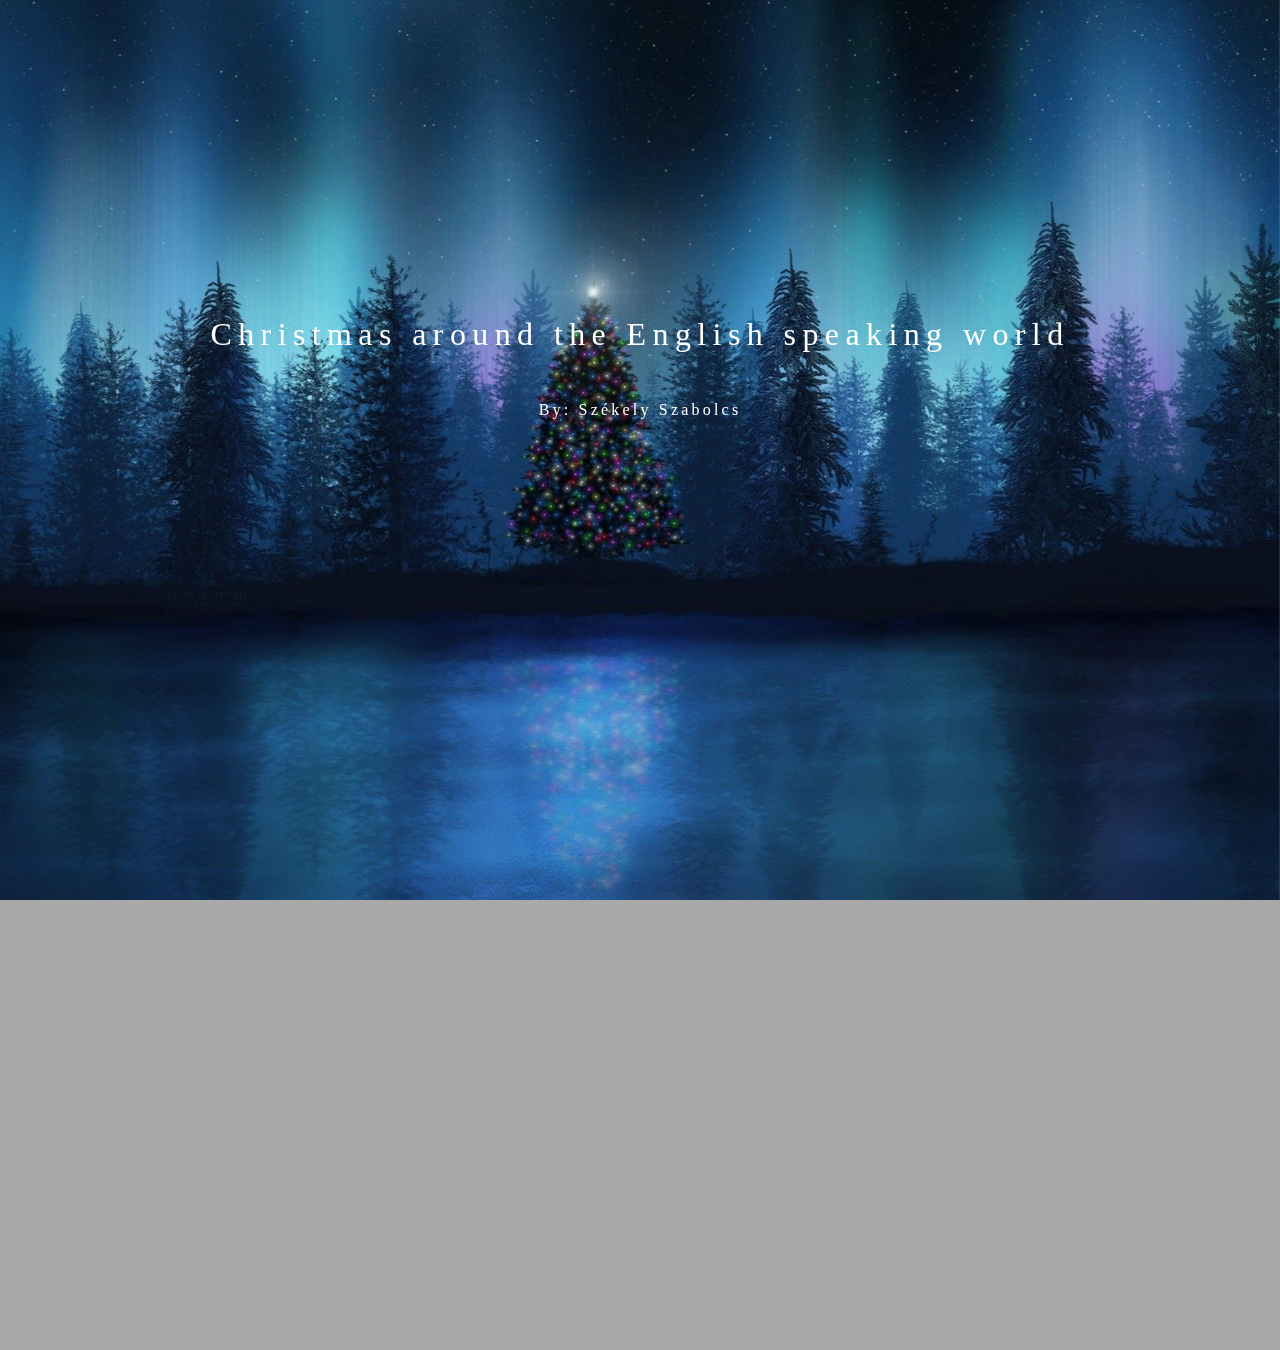
<file: index.html>
<!DOCTYPE html>
<html lang="hun">
<head>
    <meta charset="UTF-8">
    <meta http-equiv="X-UA-Compatible" content="IE=edge">
    <meta name="viewport" content="width=device-width, initial-scale=1.0">
    <title>Project</title>
    <link rel="stylesheet" href="style.css">
</head>
<body>
    <header>
        <h1>Christmas around the English speaking world</h1>
        <p>By: Székely Szabolcs</p>
    </header>
    <div class="container">
        <p>   Christmas is a wildily known holiday. In this day we celebrate the birthday of Jesus Christ. We decorate a spruce tree and put pressent under it. In next segments you can see four countries that celebrate Christmas in some different way. Let be a small difference like food or traditions or a totally different holiday entirely.
            ///////////////////////////////////////////////////////////////////////////////////////////////////////////////////////////////////////////////////////////////////////////////////////////////////////////////////////////////////////////////////////////////////////////////////////////////////////////////////////////////////////
        </p>
        <a href="Japan.html">Japan</a>
        <a href="Germany.html">Germany</a>
        <a href="Ukraine.html">Ukraine</a>
        <a href="Austria.html">Austria</a>
        
    </div>

</body>
</html>
</file>
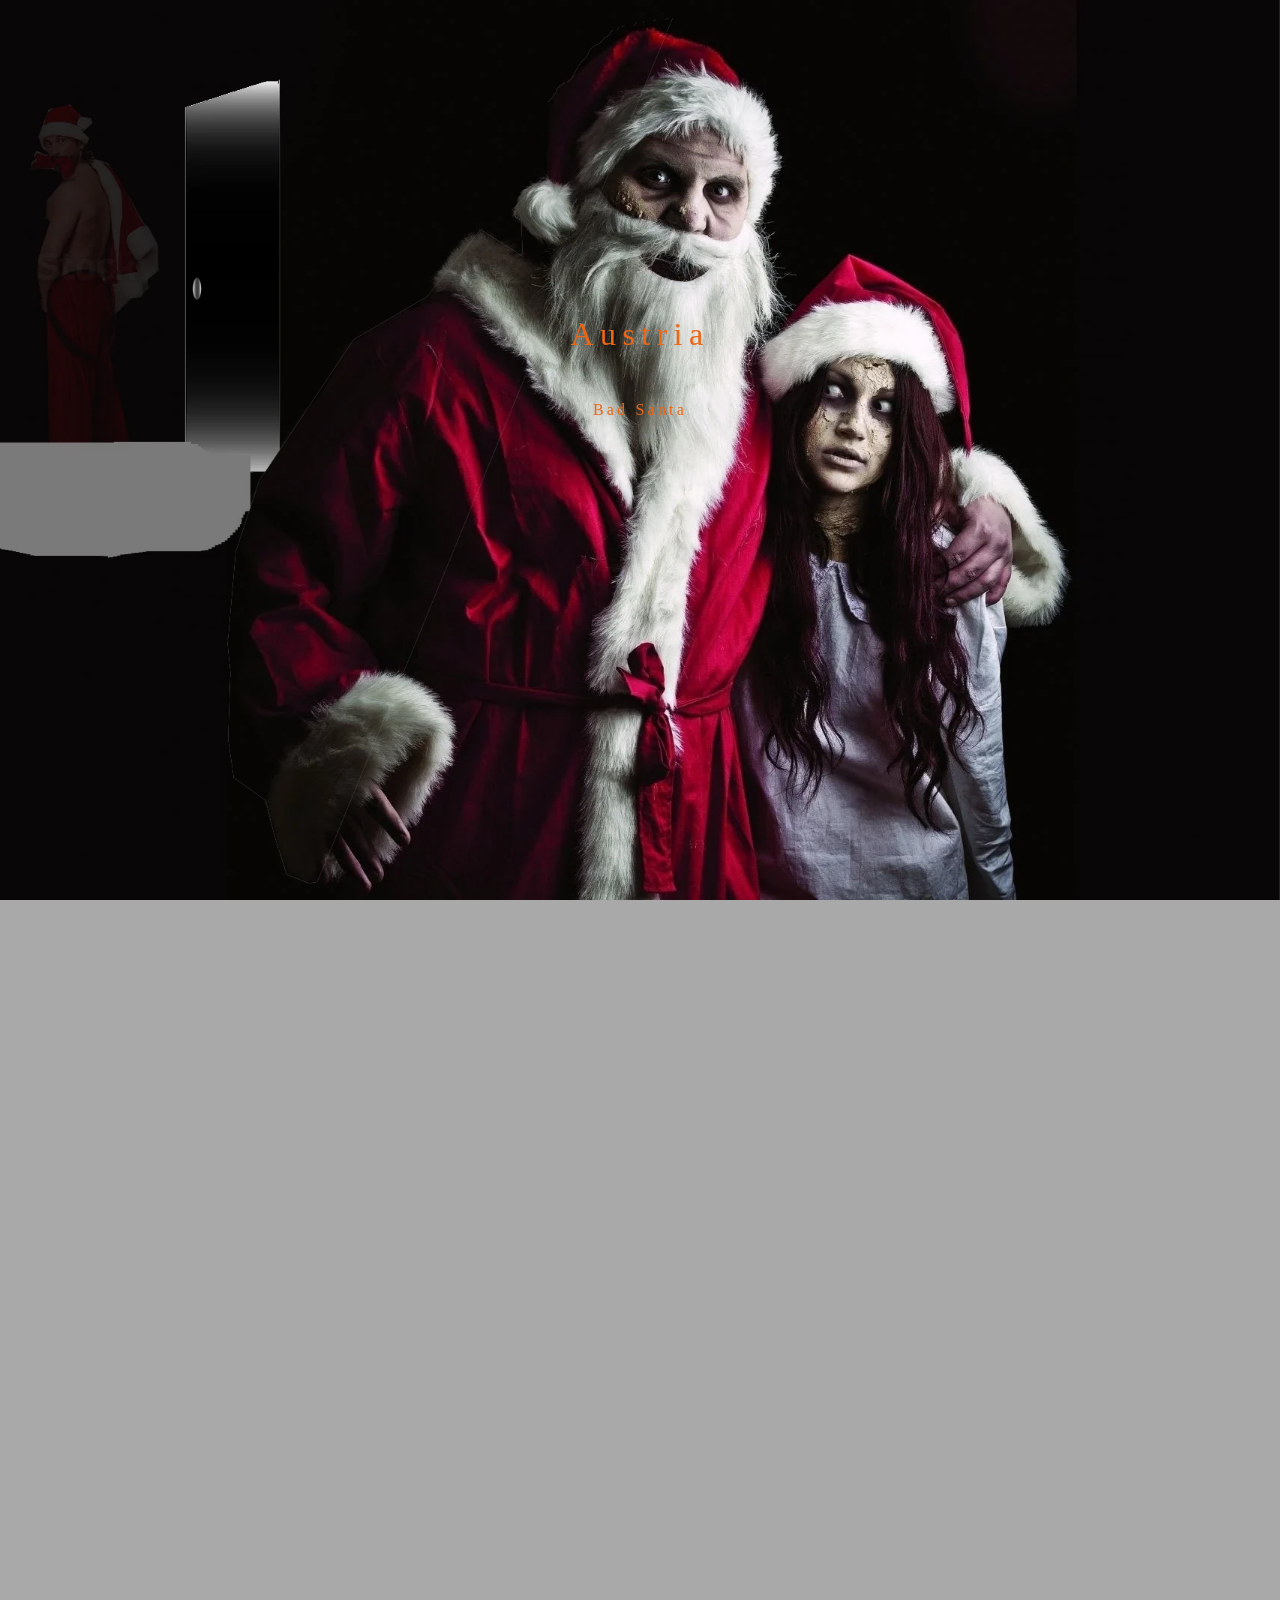
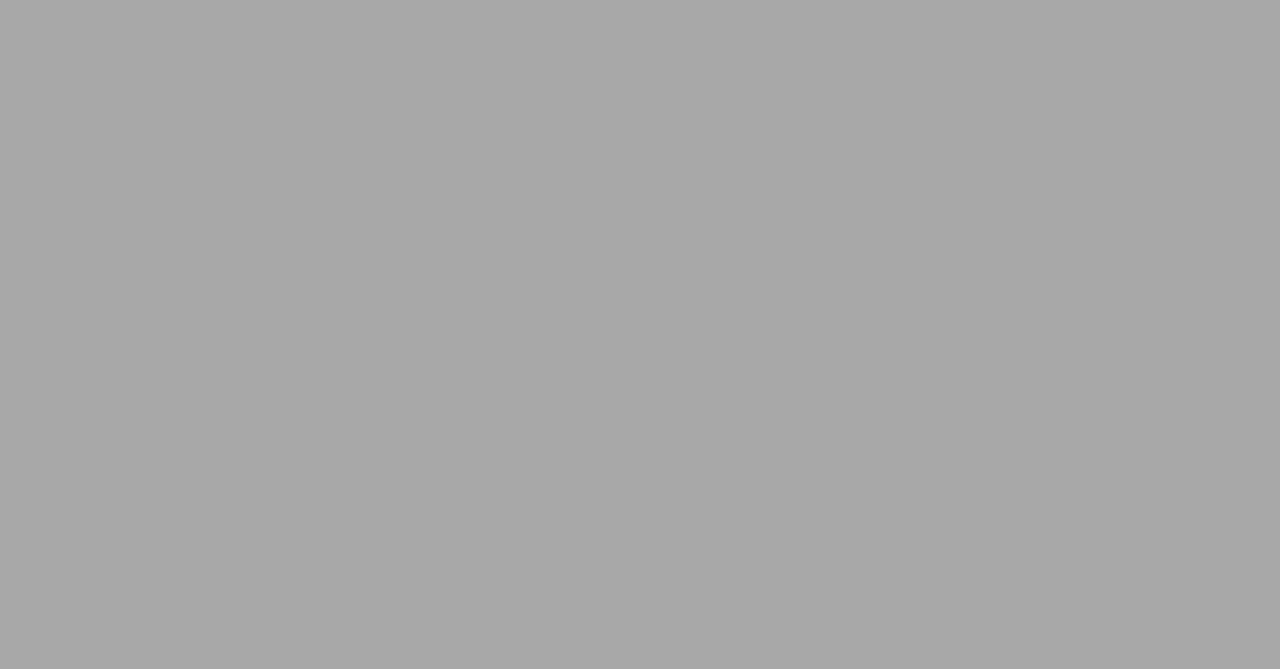
<file: Austria.html>
<!DOCTYPE html>
<html lang="hun">
<head>
    <meta charset="UTF-8">
    <meta http-equiv="X-UA-Compatible" content="IE=edge">
    <meta name="viewport" content="width=device-width, initial-scale=1.0">
    <link rel="stylesheet" href="style_austria.css">
    <title>Austria</title>
</head>
<body>
    <header>
        <h1>Austria</h1>
        <p>Bad Santa</p>
    </header>
    <dir class="container">
        <p>British kids are well acquainted with Father Christmas, Santa Claus or Saint Nick, but will find something a little more sinister lurking around Austria. That's because it's here that a ghoulish creature called 'Krampus', the evil accomplice of St Nicholas, is said to wander the streets in search of badly behaved children.During the month of December, you can expect to see terrifying masked figures out and about scaring kids and adults alike with ghastly pranks. If this holiday tradition sounds like your kind of thing, be sure to check out the annual Krampus parade in Vienna.</p>
        <img src="krampus_nigus.jpg" style="width: 50%;">
        <img src="Krampus.jpg" style="width: 45%;">
        <img src="Kampus_bruh.jpg" style="width: 50%;">
        <img src="santa_and_krampus.jpeg" style="width: 45%;">
    </dir>

</body>
</html>
</file>
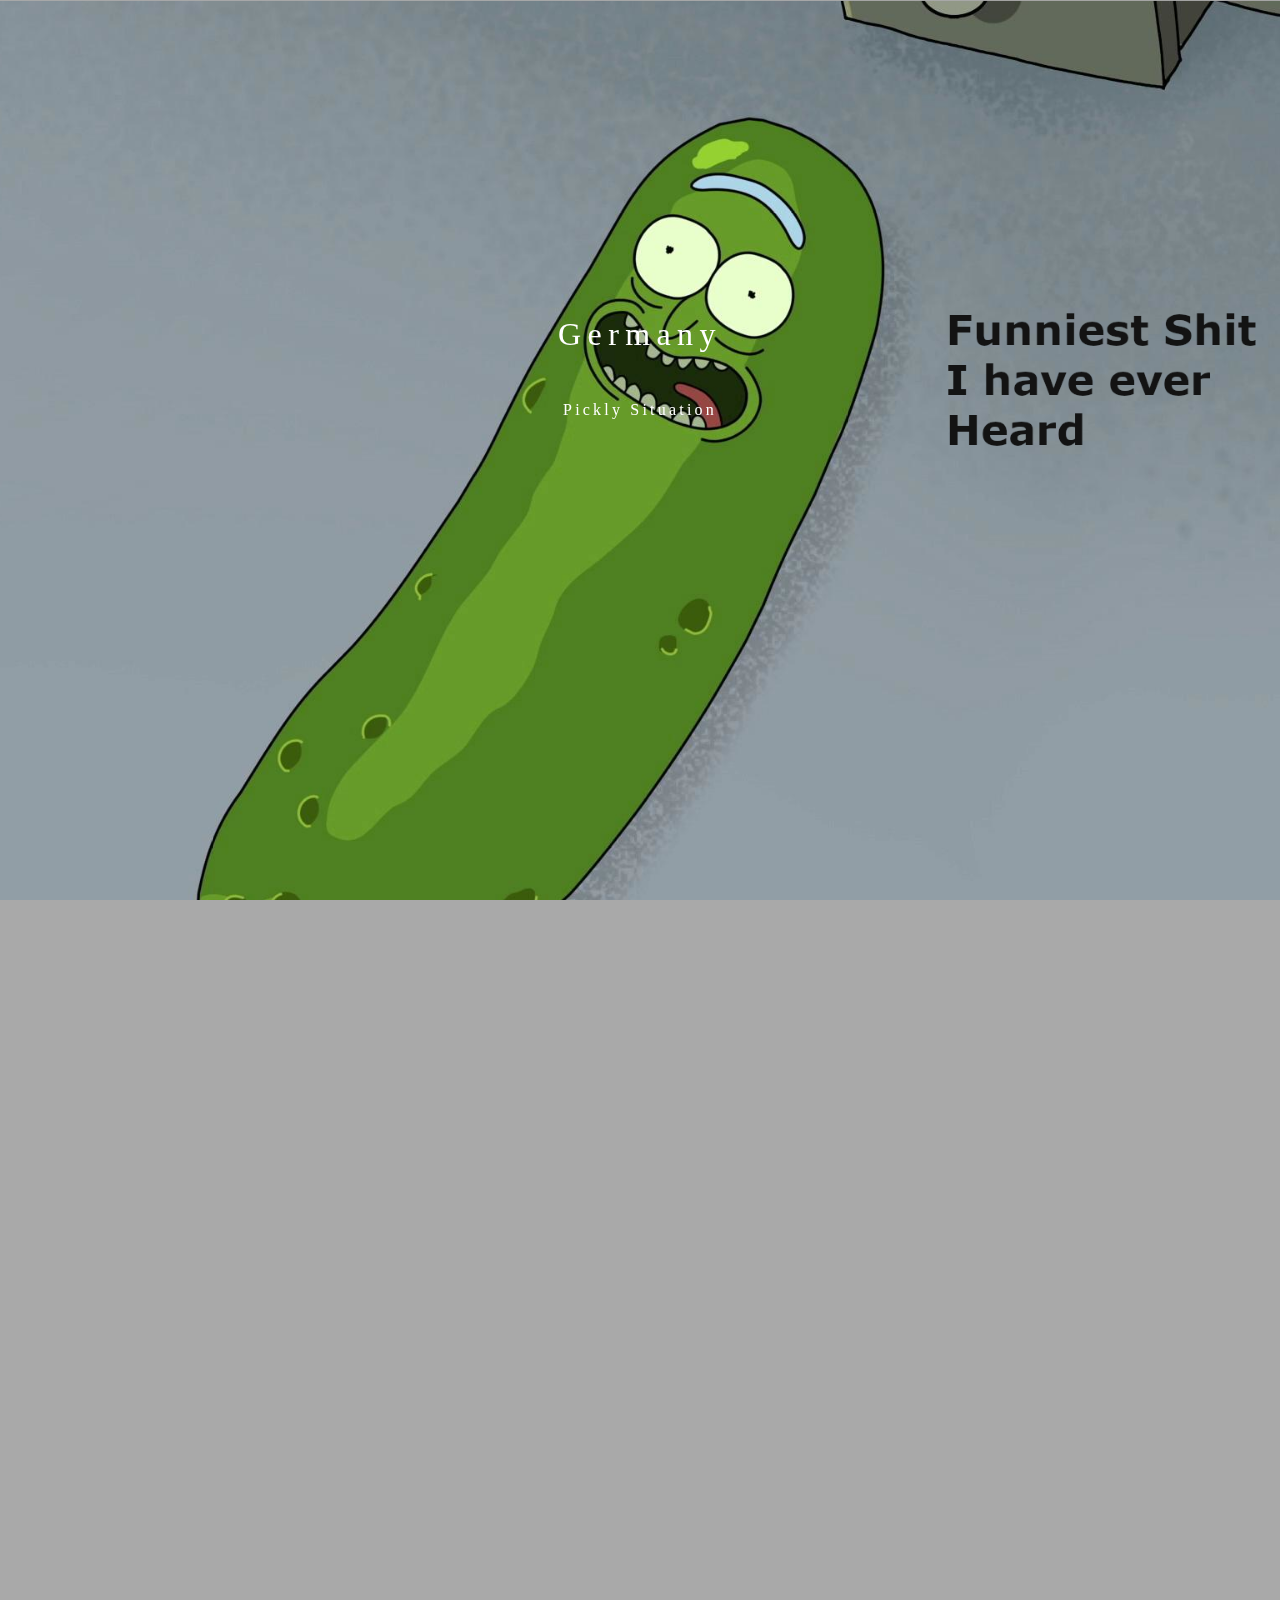
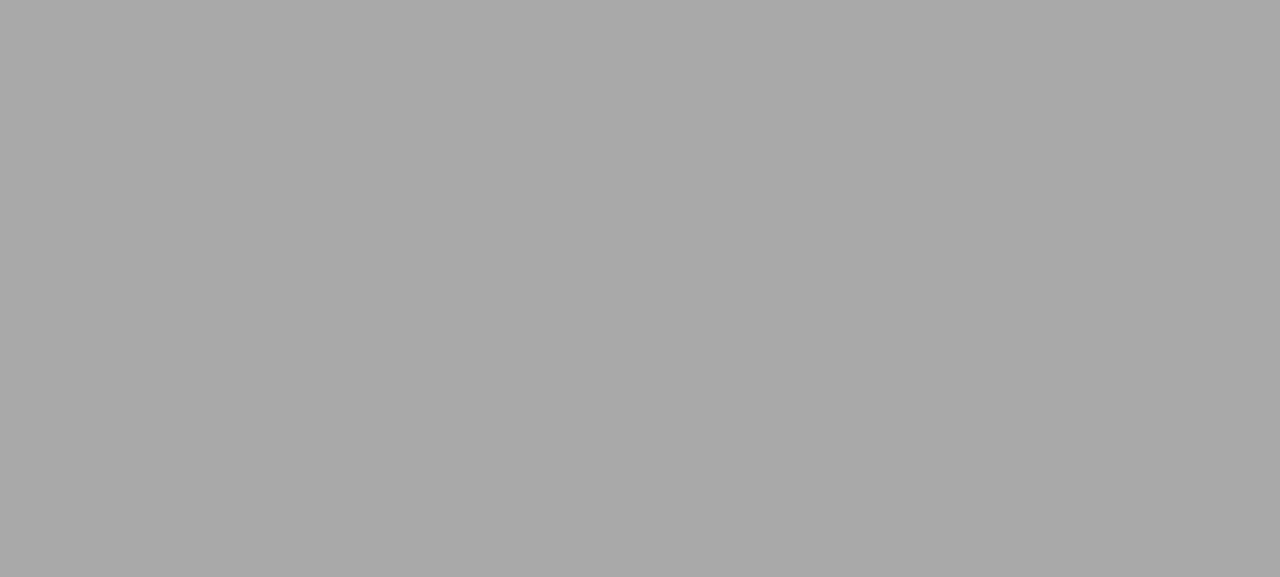
<file: Germany.html>
<!DOCTYPE html>
<html lang="hun">
<head>
    <meta charset="UTF-8">
    <meta http-equiv="X-UA-Compatible" content="IE=edge">
    <meta name="viewport" content="width=device-width, initial-scale=1.0">
    <link rel="stylesheet" href="style_germany.css">
    <title>Germany</title>
</head>
<body>
    <header>
        <h1>Germany</h1>
        <p>Pickly Situation</p>
    </header>
    <dir class="container">
        <p>In Germany they celebrate Christmas by putting a pickle orgament into the tree somewhere and the child has to find it. Who ever find it gets a bonus present. Some claim that the tradition may not be German after all. One legend says that the Christmas pickle originated in Spain, when two young boys were held as prisoners inside a pickle barrel. The heroic Saint Nicholas rescued the boys and brought them back to life. Either way, a pickle on the Christmas tree is a tradition we can totally get behind.</p>
        <img src="pickle.webp" style="width: 50%;">
        <img src="rick.jpg" style="width: 45%;">
        <img src="cucumber.jpg" style="width: 50%;">
        <img src="picle_ricker.jpg" style="width: 45%;">
    </dir>
</body>
</html>
</file>
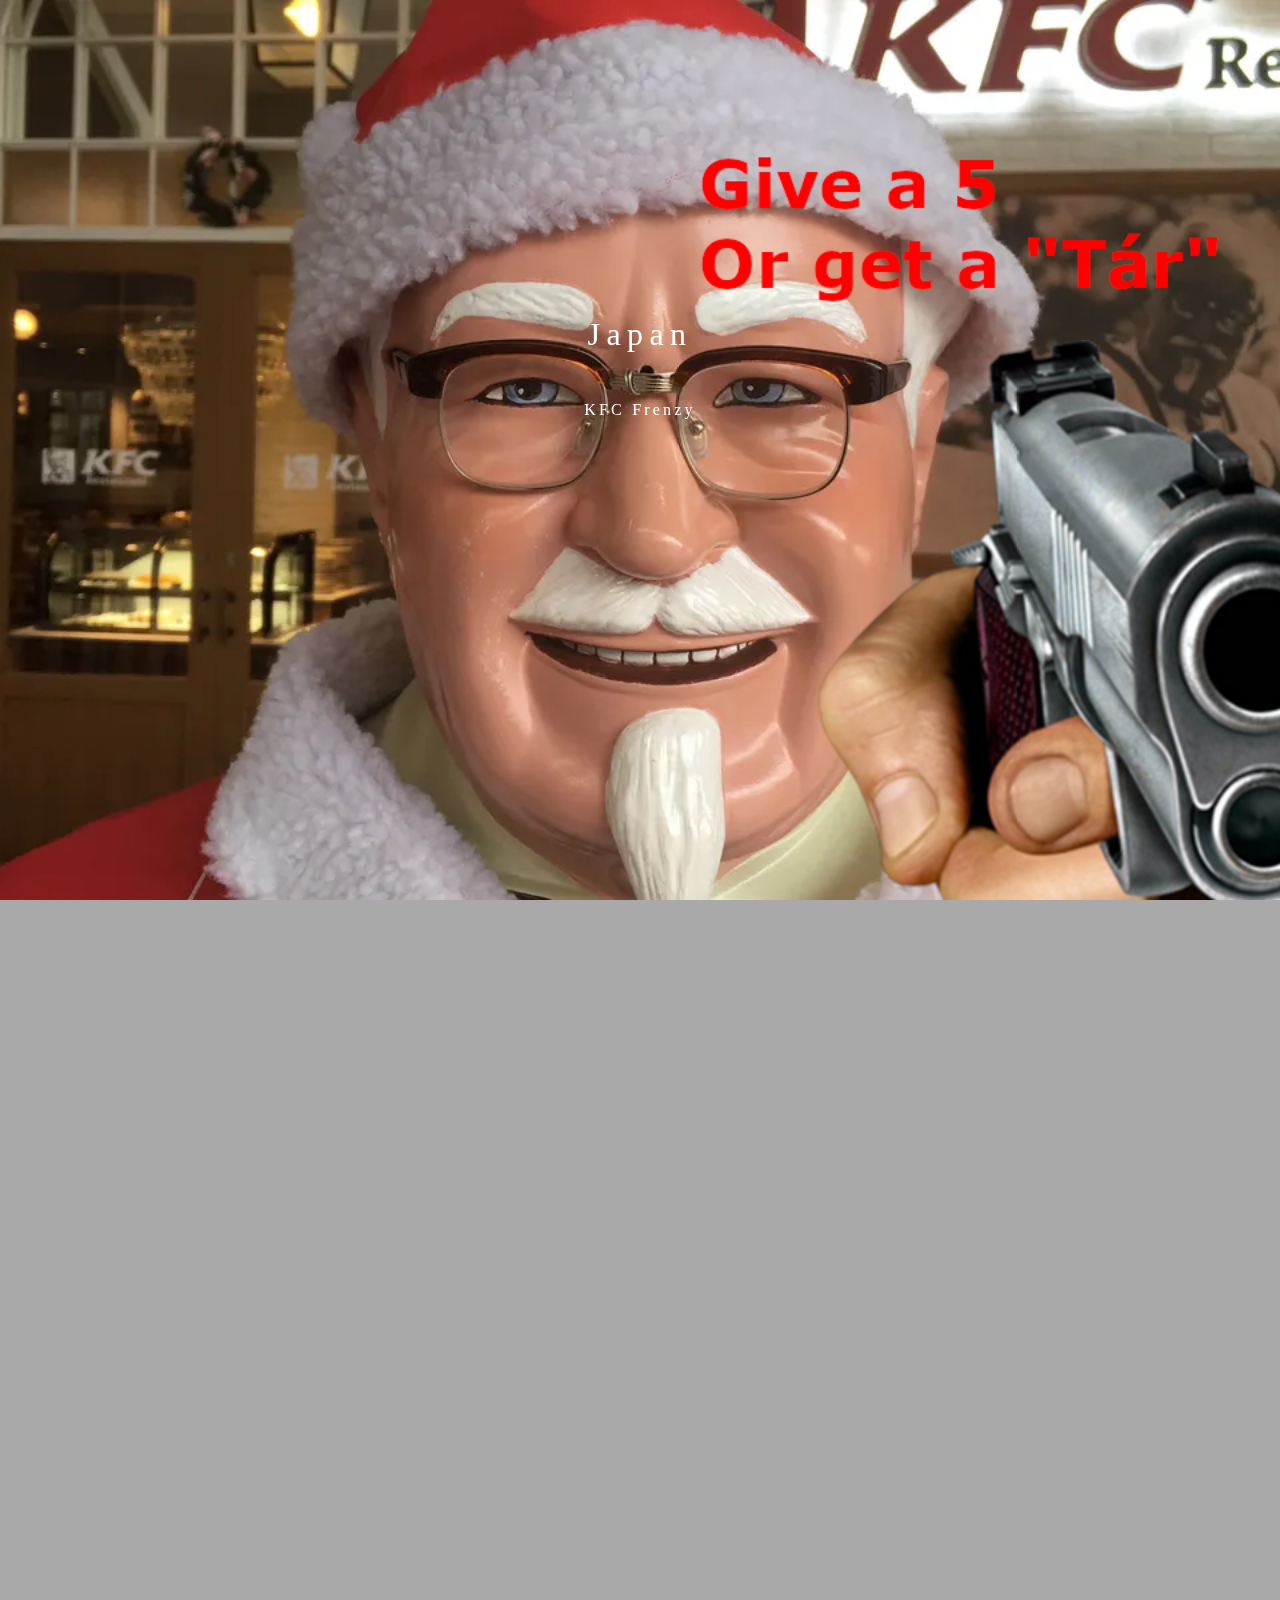
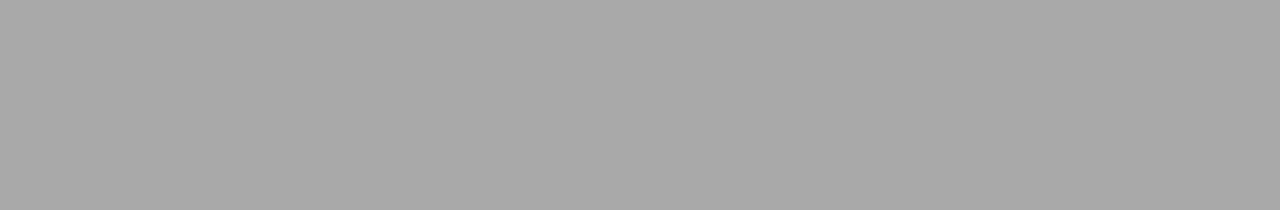
<file: Japan.html>
<!DOCTYPE html>
<html lang="en">
<head>
    <meta charset="UTF-8">
    <meta http-equiv="X-UA-Compatible" content="IE=edge">
    <meta name="viewport" content="width=device-width, initial-scale=1.0">
    <link rel="stylesheet" href="style_japan.css">
    <title>Japan</title>
</head>
<body>
    <header>
        <h1>Japan</h1>
        <p>KFC Frenzy</p>
    </header>
    <dir class="container">
        <p>In Japan its tradition to go to a KFC and eat it as a Christmas feast. Back in 1974, the American fast food restaurant KFC released a festive marketing campaign in Japan. The seemingly simple slogan "Kurisumasu ni wa kentakkii!" (Kentucky for Christmas!) spawned a national tradition that still thrives to this day.</p>
        <img src="kfc.avif" style="width: 50%;">
        <img src="kfc_xmas.jpg">
        <img src="good_looking.webp" style="width: 50%;">
        <img src="line.jpg" style="width: 45%;">
    </dir>
</body>
</html>
</file>
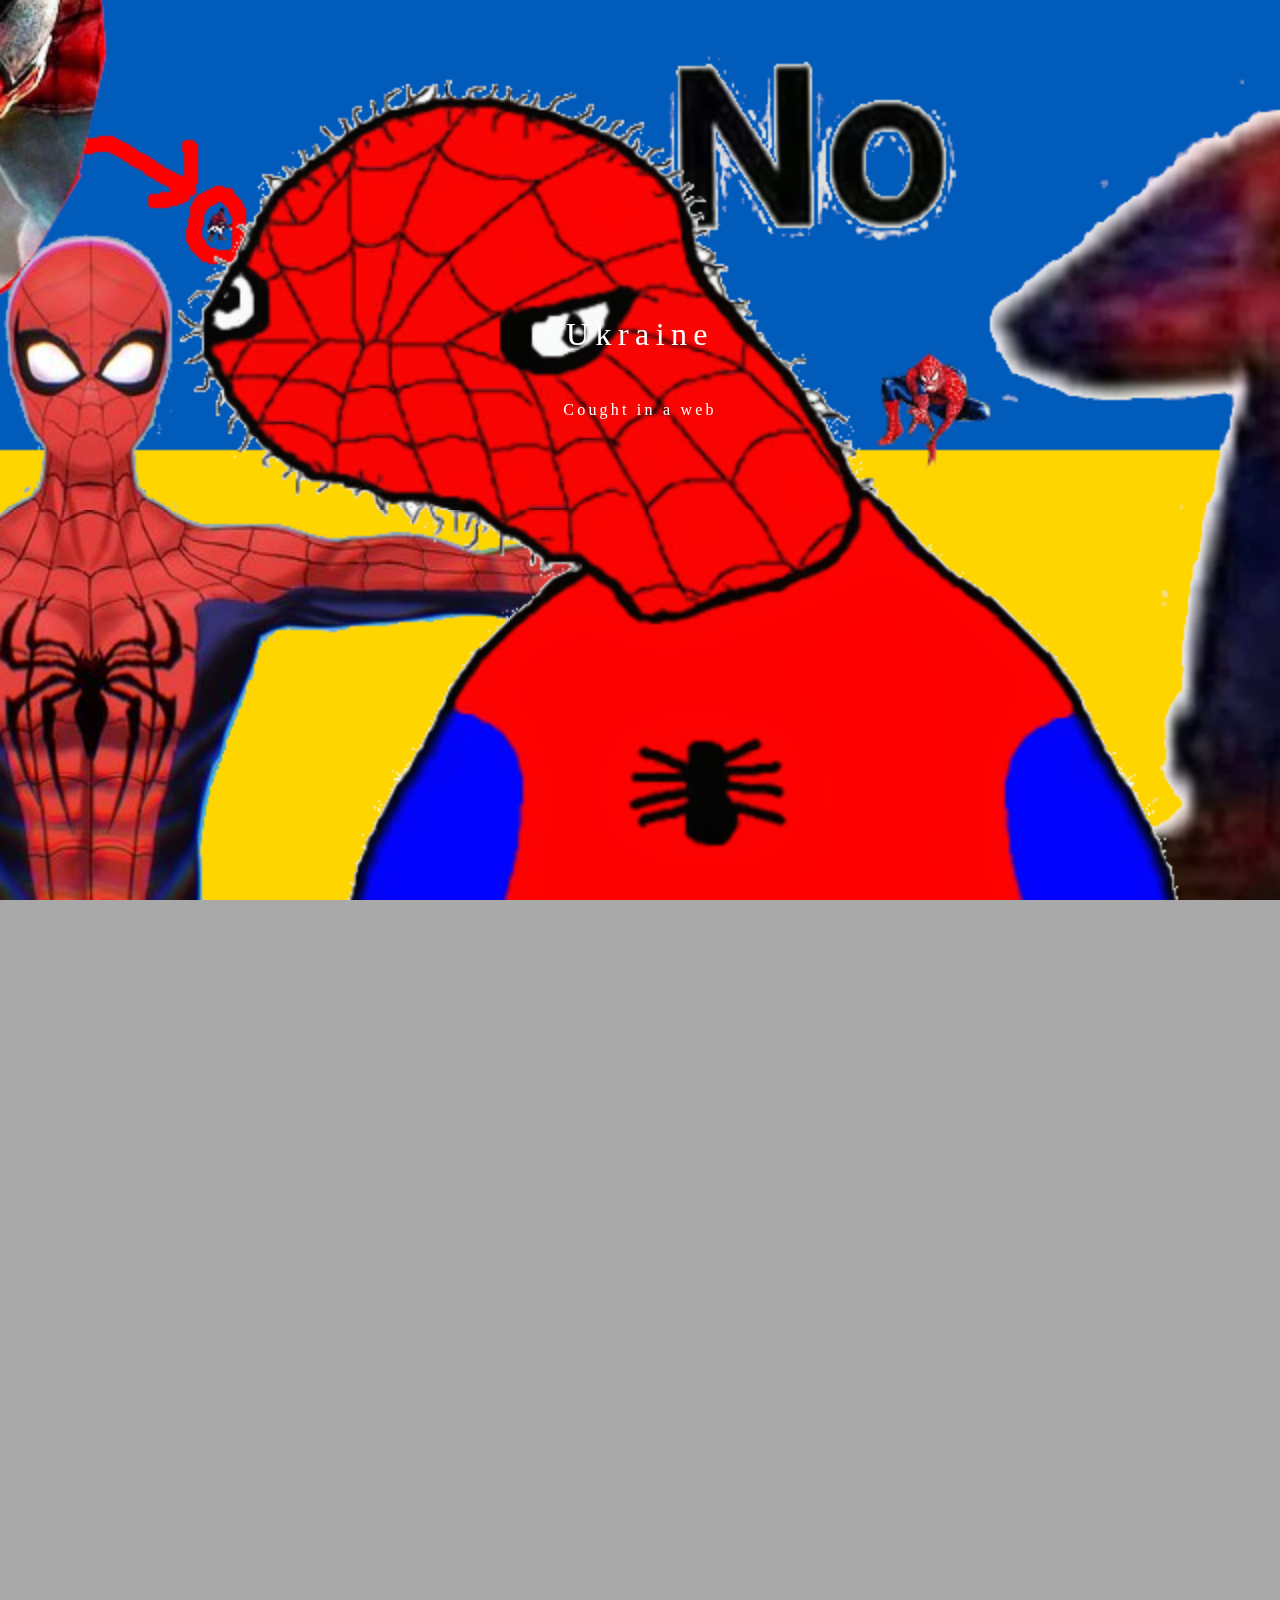
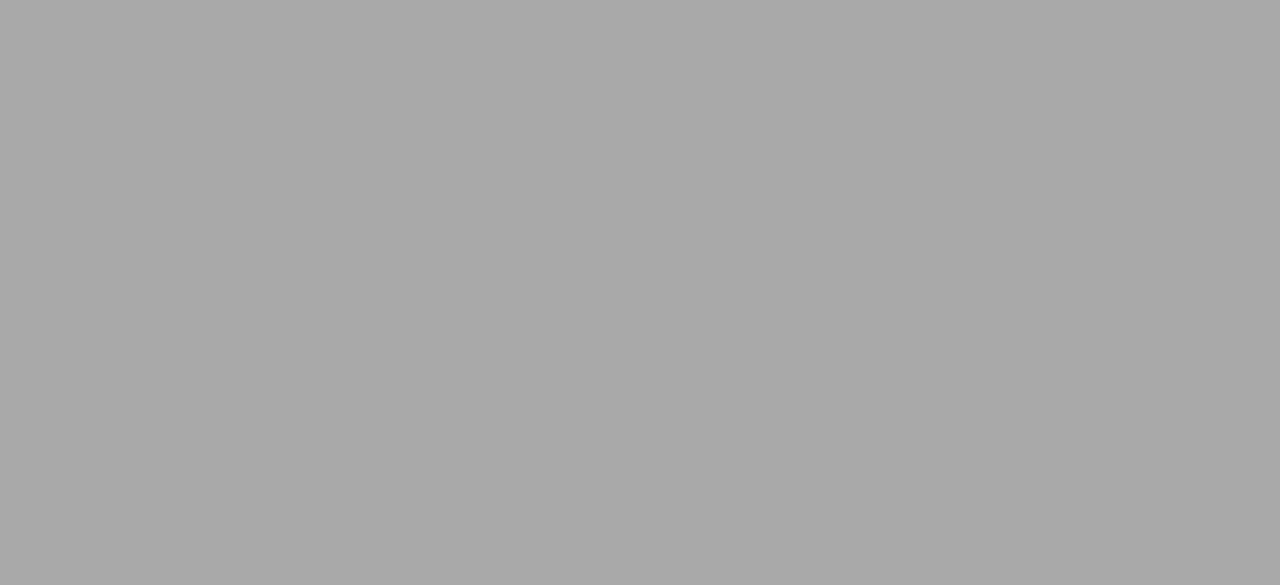
<file: Ukraine.html>
<!DOCTYPE html>
<html lang="hun">
<head>
    <meta charset="UTF-8">
    <meta http-equiv="X-UA-Compatible" content="IE=edge">
    <meta name="viewport" content="width=device-width, initial-scale=1.0">
    <link rel="stylesheet" href="style_ukraine.css">
    <title>Ukraine</title>
</head>
<body>
    <header>
        <h1>Ukraine</h1>
        <p>Cought in a web</p>
    </header>
    <dir class="container">
        <p>One of Ukraine's favourite festive traditions is not one for those with a fear of creepy crawlies! Where we would have baubles, tinsel and stars, Ukrainians use decorations that mimic the natural formation of spiders' webs shimmering with dew.

            The tradition goes back to a folktale about a poor widow who could not afford to decorate a tree for her children. Legend has it that spiders in the house took pity on the family, and spun beautiful webs all over the tree, which the children awoke to find on Christmas morning. Spiders' webs are also considered to be lucky in Ukrainian culture.</p>
        <img src="cobeweb.jpg" style="width: 50%;">
        <img src="cobweb.jpg" style="width: 45%;">
        <img src="cboewb.jpg" style="width: 50%;">
        <img src="terre.jpg" style="width: 45%;">
    </dir>

</body>
</html>
</file>
<file: style.css>
html{
    height: 100%;
    overflow: hidden;
    background-color: darkgray;
}

body{
    color: #fff;
    margin: 0;
    padding: 0;
    perspective: 1px;
    transform-style: preserve-3d;
    height: 100%;
    overflow-y: scroll;
    overflow-x: hidden;
    font-family: 'Gill Sans';
}

header{
    box-sizing: border-box;
    min-height: 100vh;
    padding: 30vw 0 5vw;
    position: relative;
    transform-style: inherit;
    width: 100vw;
}

header h1 {
    margin-top: -100px;
}
header,header::before {
    background: 50% 50% / cover;
}

header::before{
    bottom: 0;
    content: "";
    left: 0;
    position: absolute;
    right: 0;
    top: 0;
    display: block;
    background-image: url(forsest.jpg);
    background-size: cover;
    transform-origin: center center 0;
    transform: translateZ(-1px) scale(2);
    z-index: -1;
    min-height: 100vhs;
}

header * {
    font-weight: normal;
    letter-spacing: 0.2em;
    text-align: center;
    margin: 0;
    padding: 1em 0;
}
.container {
    z-index: 2;
    position: absolute;
    top: 100vh;
    background: black;
    line-height: 30px;
    font-weight: lighter;
    padding: 40px;
    color: grey;
}
.photo{
    width: 50%;
    z-index: 2;
    position: absolute;
    top: 100vh;
    background: black;
    line-height: 30px;
    padding: 40px;
}
</file>
<file: style_austria.css>
html{
    height: 100%;
    overflow: hidden;
    background-color: darkgray;
}

body{
    color: rgb(235, 103, 22);
    margin: 0;
    padding: 0;
    perspective: 1px;
    transform-style: preserve-3d;
    height: 100%;
    overflow-y: scroll;
    overflow-x: hidden;
    font-family: 'Gill Sans';
}

header{
    box-sizing: border-box;
    min-height: 100vh;
    padding: 30vw 0 5vw;
    position: relative;
    transform-style: inherit;
    width: 100vw;
}

header h1 {
    margin-top: -100px;
}
header,header::before {
    background: 50% 50% / cover;
}

header::before{
    bottom: 0;
    content: "";
    left: 0;
    position: absolute;
    right: 0;
    top: 0;
    display: block;
    background-image: url(doorime.webp);
    background-size: cover;
    transform-origin: center center 0;
    transform: translateZ(-1px) scale(2);
    z-index: -1;
    min-height: 100vhs;
}

header * {
    font-weight: normal;
    letter-spacing: 0.2em;
    text-align: center;
    margin: 0;
    padding: 1em 0;
}
.container {
    z-index: 2;
    position: absolute;
    top: 100vh;
    background: black;
    line-height: 30px;
    font-weight: lighter;
    padding: 40px;
    color: grey;
}
.photo{
    width: 50%;
    z-index: 2;
    position: absolute;
    top: 100vh;
    background: black;
    line-height: 30px;
    padding: 40px;
}
</file>
<file: style_germany.css>
html{
    height: 100%;
    overflow: hidden;
    background-color: darkgray;
}

body{
    color: #fff;
    margin: 0;
    padding: 0;
    perspective: 1px;
    transform-style: preserve-3d;
    height: 100%;
    overflow-y: scroll;
    overflow-x: hidden;
    font-family: 'Gill Sans';
}

header{
    box-sizing: border-box;
    min-height: 100vh;
    padding: 30vw 0 5vw;
    position: relative;
    transform-style: inherit;
    width: 100vw;
}

header h1 {
    margin-top: -100px;
}
header,header::before {
    background: 50% 50% / cover;
}

header::before{
    bottom: 0;
    content: "";
    left: 0;
    position: absolute;
    right: 0;
    top: 0;
    display: block;
    background-image: url(picle_rick.png);
    background-size: cover;
    transform-origin: center center 0;
    transform: translateZ(-1px) scale(2);
    z-index: -1;
    min-height: 100vhs;
}

header * {
    font-weight: normal;
    letter-spacing: 0.2em;
    text-align: center;
    margin: 0;
    padding: 1em 0;
}
.container {
    z-index: 2;
    position: absolute;
    top: 100vh;
    background: black;
    line-height: 30px;
    font-weight: lighter;
    padding: 40px;
    color: grey;
}
.photo{
    width: 50%;
    z-index: 2;
    position: absolute;
    top: 100vh;
    background: black;
    line-height: 30px;
    padding: 40px;
}
</file>
<file: style_japan.css>
html{
    height: 100%;
    overflow: hidden;
    background-color: darkgray;
}

body{
    color: #fff;
    margin: 0;
    padding: 0;
    perspective: 1px;
    transform-style: preserve-3d;
    height: 100%;
    overflow-y: scroll;
    overflow-x: hidden;
    font-family: 'Gill Sans';
}

header{
    box-sizing: border-box;
    min-height: 100vh;
    padding: 30vw 0 5vw;
    position: relative;
    transform-style: inherit;
    width: 100vw;
}

header h1 {
    margin-top: -100px;
}
header,header::before {
    background: 50% 50% / cover;
}

header::before{
    bottom: 0;
    content: "";
    left: 0;
    position: absolute;
    right: 0;
    top: 0;
    display: block;
    background-image: url(iseeyoursoul.png);
    background-size: cover;
    transform-origin: center center 0;
    transform: translateZ(-1px) scale(2);
    z-index: -1;
    min-height: 100vhs;
}

header * {
    font-weight: normal;
    letter-spacing: 0.2em;
    text-align: center;
    margin: 0;
    padding: 1em 0;
}
.container {
    z-index: 2;
    position: absolute;
    top: 100vh;
    background: black;
    line-height: 30px;
    font-weight: lighter;
    padding: 40px;
    color: grey;
}
.photo{
    width: 50%;
    z-index: 2;
    position: absolute;
    top: 100vh;
    background: black;
    line-height: 30px;
    padding: 40px;
}
</file>
<file: style_ukraine.css>
html{
    height: 100%;
    overflow: hidden;
    background-color: darkgray;
}

body{
    color: #fff;
    margin: 0;
    padding: 0;
    perspective: 1px;
    transform-style: preserve-3d;
    height: 100%;
    overflow-y: scroll;
    overflow-x: hidden;
    font-family: 'Gill Sans';
}

header{
    box-sizing: border-box;
    min-height: 100vh;
    padding: 30vw 0 5vw;
    position: relative;
    transform-style: inherit;
    width: 100vw;
}

header h1 {
    margin-top: -100px;
}
header,header::before {
    background: 50% 50% / cover;
}

header::before{
    bottom: 0;
    content: "";
    left: 0;
    position: absolute;
    right: 0;
    top: 0;
    display: block;
    background-image: url(Spider.png);
    background-size: cover;
    transform-origin: center center 0;
    transform: translateZ(-1px) scale(2);
    z-index: -1;
    min-height: 100vhs;
}

header * {
    font-weight: normal;
    letter-spacing: 0.2em;
    text-align: center;
    margin: 0;
    padding: 1em 0;
}
.container {
    z-index: 2;
    position: absolute;
    top: 100vh;
    background: black;
    line-height: 30px;
    font-weight: lighter;
    padding: 40px;
    color: grey;
}
.photo{
    width: 50%;
    z-index: 2;
    position: absolute;
    top: 100vh;
    background: black;
    line-height: 30px;
    padding: 40px;
}
</file>
